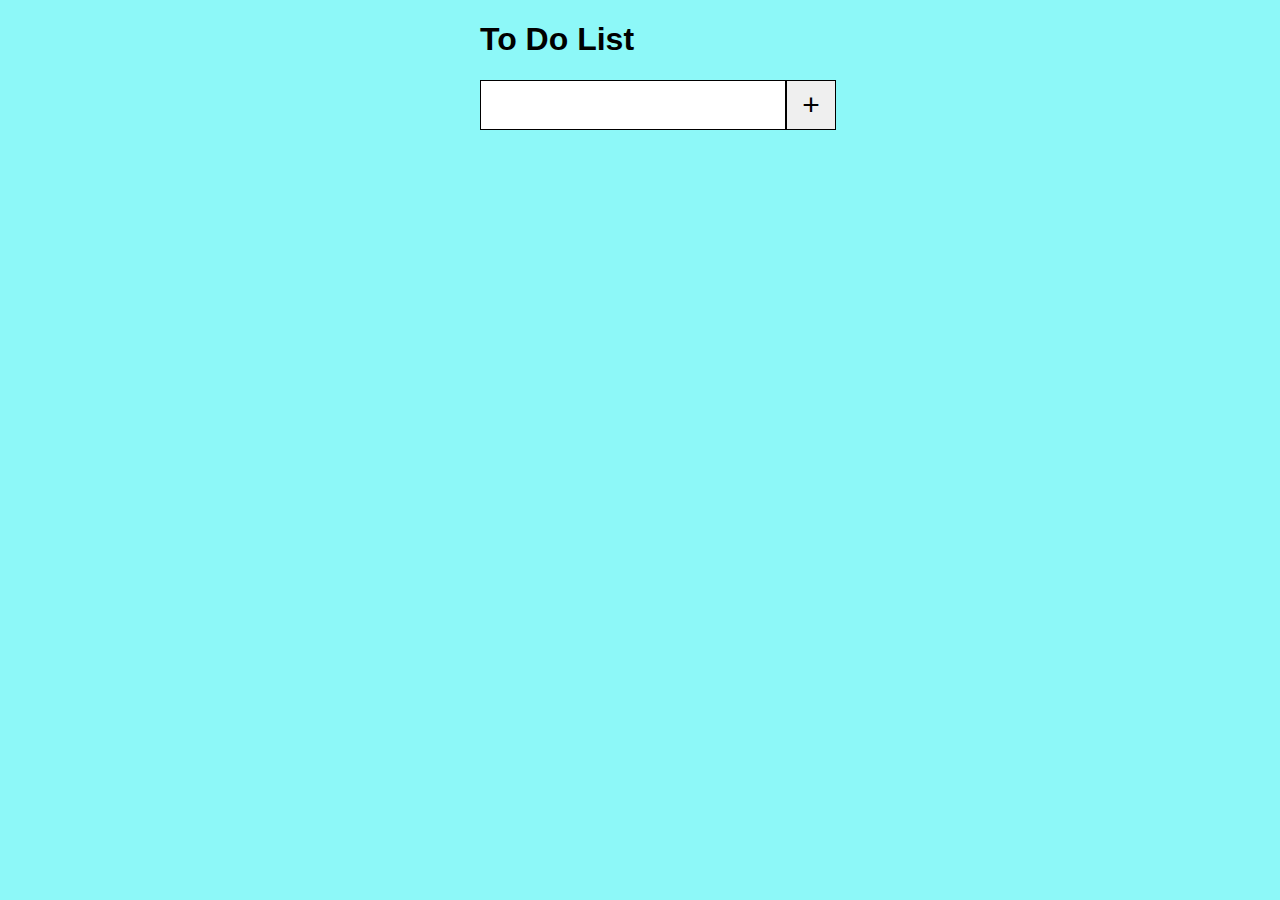
<file: task-4/index.html>
<!DOCTYPE html>
<html lang="en">
<head>
    <meta charset="UTF-8">
    <meta name="viewport" content="width=device-width, initial-scale=1.0">
    <link rel="stylesheet" href="style.css">
    <title>To Do List</title>
</head>
<body>
    <h1>To Do List</h1>
    <div class="container">
        <input id="inputField" type="text"><button id="addToDo">+</button>
        <div class="to-dos" id="toDoContainer">
        </div>
    </div>
    <script src="main.js"></script>
</body>
</html>
</file>
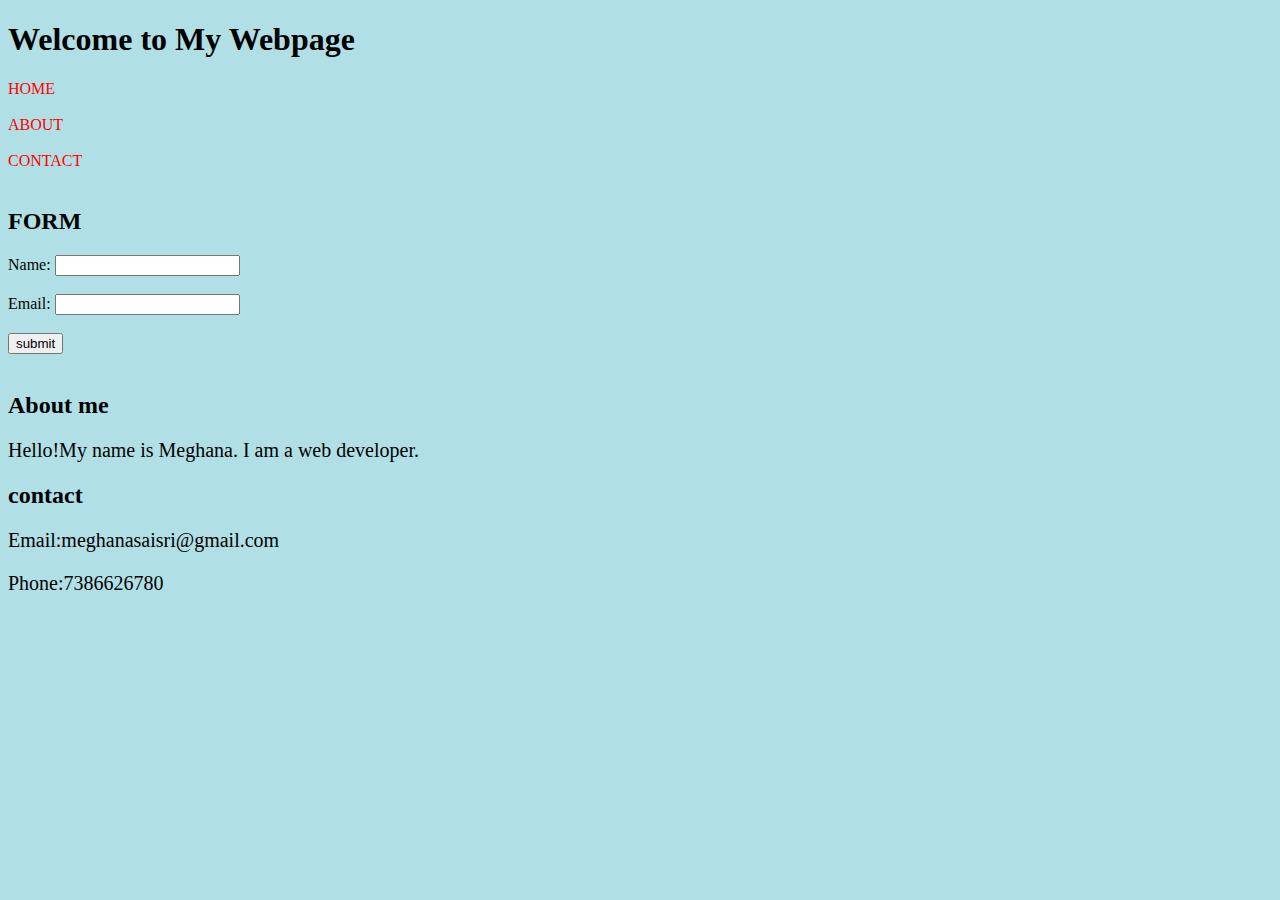
<file: Task3/index.html>
<!DOCTYPE html>
<html lang="en">
<head>
    <meta charset="UTF-8">
    <meta name="viewport" content="width=device-width, initial-scale=1.0">
    <title>Document</title>
    <link rel="stylesheet" href="style.css">
    <script>
        function validForm(){
            var name=document.forms["form"]["name"].value;
            var email=document.forms["form"]["email"].value;
            if(name==""||email=="")
            alert("please fill out all fields");
        return false;
        }
        </script>
</head>
<body> 
    <h1>Welcome to My Webpage</h1>
    
      <a href="#">HOME</a><br><br>
      <a href="#">ABOUT</a><br><br>
      <a href="#">CONTACT</a><br><br>
     <h2>FORM</h2>
    

    <form name="form"onsubmit="return validateForm()">
    <label for="name">Name:</label>
    <input type="text"id="name" name="name"><br><br>
    <label for="email">Email:</label>
    <input type="email"id="email" name="email"><br><br>
    <input type="submit"value="submit">
</form><br>
<main>
    <section>
        <h2>About me</h2>
        <P>Hello!My name is Meghana. I am a web developer.</P>
    </section>
    <section>
        <h2>contact</h2>
        <p>Email:meghanasaisri@gmail.com</p>
        <p>Phone:7386626780</p>
    </section>
</main>
    
</body>
</html>
</file>
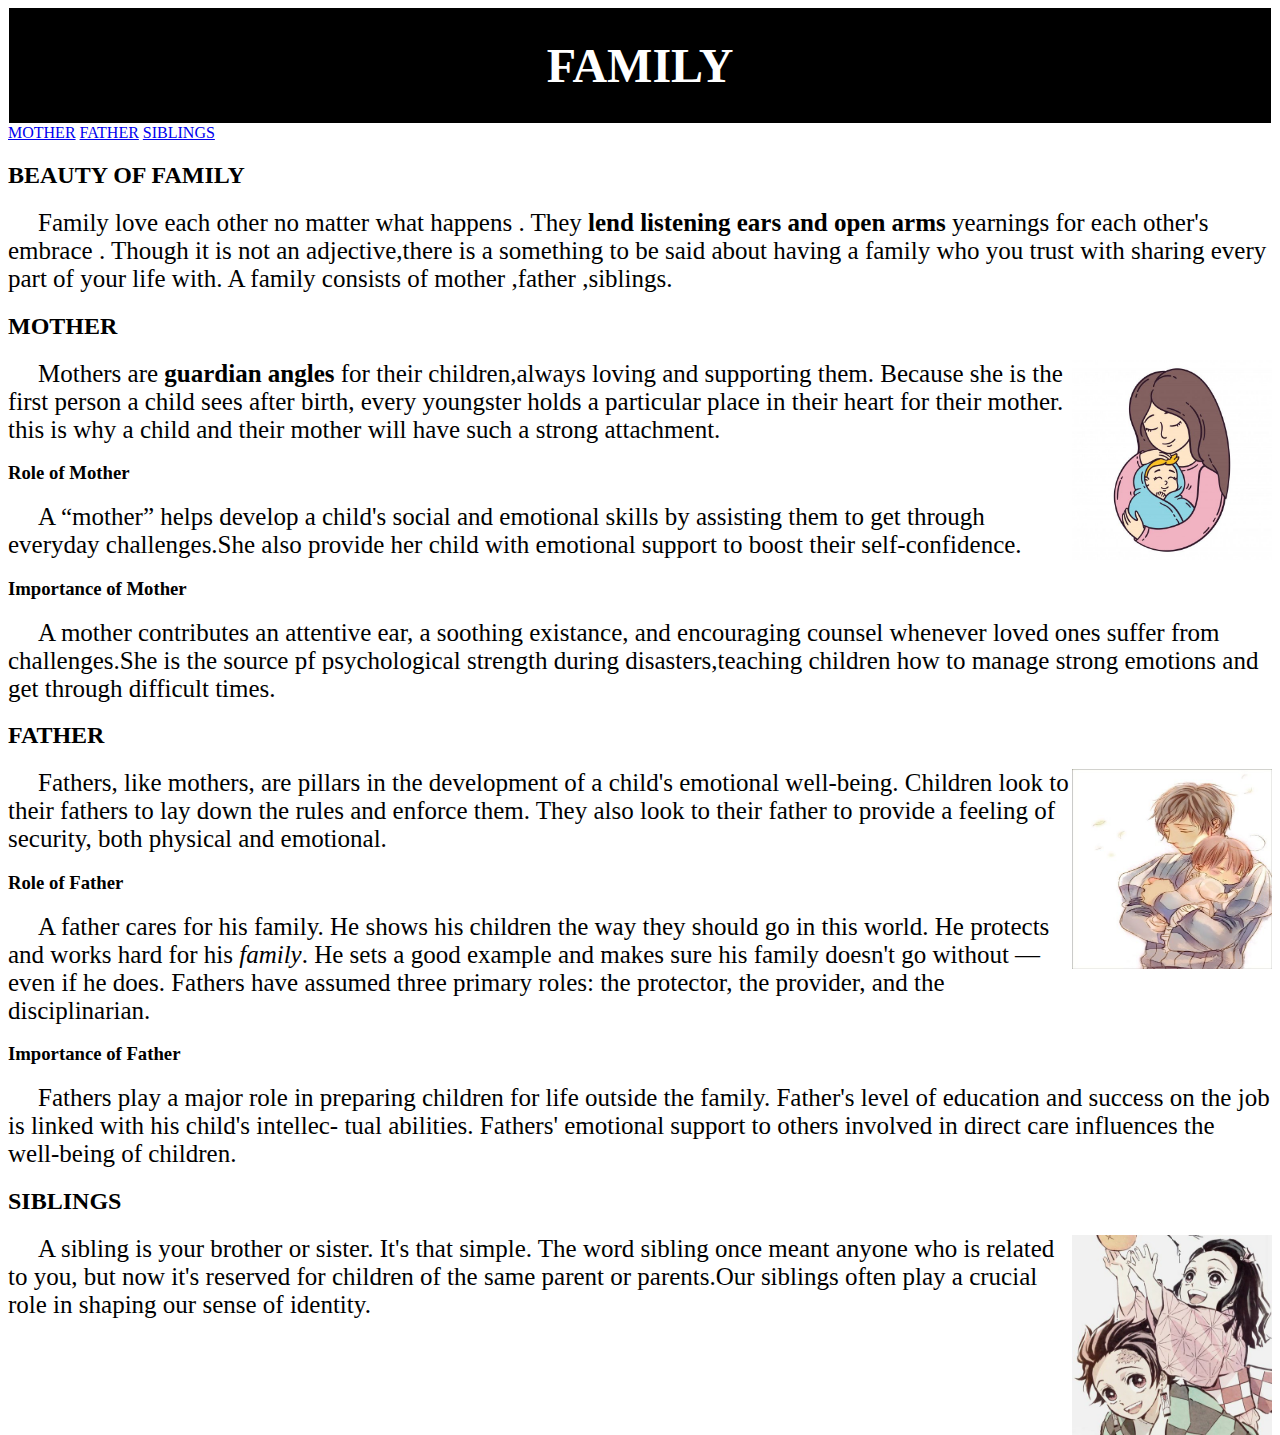
<file: Task-1/family.html>
<!DOCTYPE html>
<html lang="en">
<head > 
    <meta charset="UTF-8">
    <meta name="viewport" content="width=device-width, initial-scale=1.0">
    <title>Simple web page</title>
    <link rel="stylesheet" href="styles.css">
</head>

<body >
    <h1>FAMILY</h1>
       <a href="#c1">MOTHER</a>
       <a href="#c2">FATHER</a>
       <a href="#c3">SIBLINGS</a>
    <h2>
        BEAUTY OF FAMILY
    </h2>
    <p1>
        Family love each other no matter what happens . They <strong>lend listening 
    ears and open arms </strong>yearnings for each other's embrace . Though it is not an adjective,there
    is a something to be said about having a family who you trust with sharing every part of your life with.
    A family consists of mother ,father ,siblings.
    </p1>
    <h2 id="c1">   
     MOTHER
    </h2>
    <p1>
        <img src="mother.jpg" alt="mother" style="float:right;width:200px;height:200px;">
        Mothers are <b>guardian angles</b> for their children,always loving and supporting them.
        Because she is the first person a child sees after birth,
        every youngster holds a particular place in their heart for their mother.
        this is why a child and their mother will have such a strong attachment.
    </p1>
    <h3>
        Role of Mother
    </h3>
    <P1>
     A <q>mother</q>  helps develop a child's social and emotional skills by assisting them to 
     get through everyday challenges.She also provide her child with emotional support to
     boost their self-confidence.
    </P1>
    <h3>Importance of Mother</h3>
    <P1>
        A mother contributes an attentive ear, a soothing existance, and encouraging
        counsel whenever loved ones suffer from challenges.She is the source pf psychological strength
        during disasters,teaching children how to manage strong emotions and get through difficult times.
    </P1>
 
    <h2 id="c2">FATHER</h2>
    <P2>
        <img src="father.jpg"  style="float:right;" width="200"height="200">
    Fathers, like mothers, are pillars in the development of a child's emotional well-being. 
    Children look to their fathers to lay down the rules and enforce them. They also look to their
     father to provide a feeling of security, both physical and emotional. 
    </P2> 
    <h3 >
        Role of Father
    </h3>
    <p2>
        A father cares for his family. He shows his children the way they should go in this world.
        He protects and works hard for his<em> family</em>. He sets a good example and makes sure his family 
        doesn't go without — even if he does. Fathers have assumed three primary roles: the protector, the provider, 
        and the disciplinarian.
    </p2>
    <h3>Importance of Father</h3>
    <p2>
        Fathers play a major role in preparing children for life outside the family. Father's level of education and success 
        on the job is linked with his child's intellec- tual abilities. Fathers' emotional support to others involved in 
        direct care influences the well-being of children.
    </p2>
    <h2 id="c3">SIBLINGS</h2>
    <p3>
        <img src="sibling.jpg"  style="float:right;" width="200"height="200">
        A sibling is your brother or sister. It's that simple. The word 
        sibling once meant anyone who is related to you, but now it's reserved for 
        children of the same parent or parents.Our siblings often play a crucial role in 
        shaping our sense of identity.
    </p3>
</body>
</html>
</file>
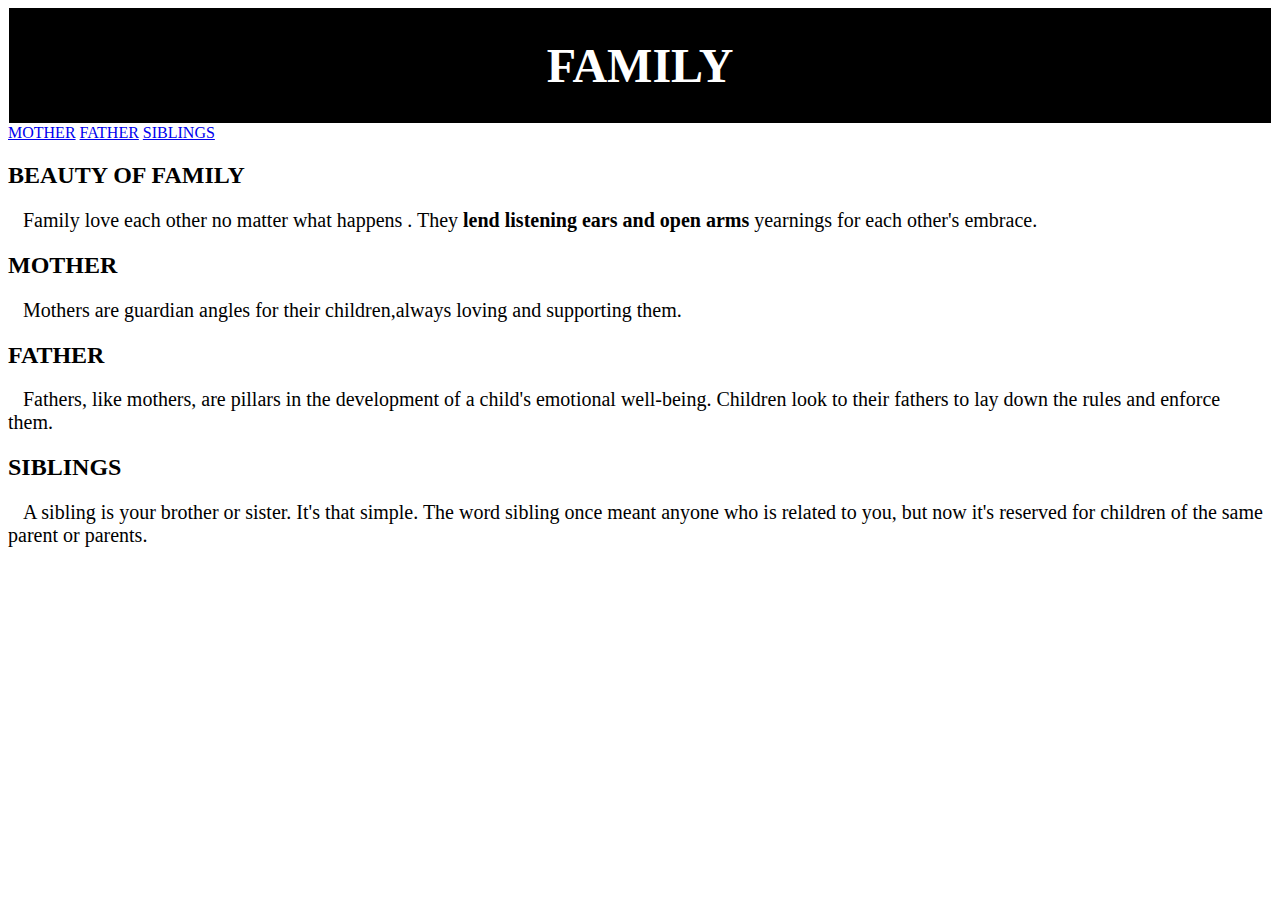
<file: Task2/family.html>
<!DOCTYPE html>
<html lang="en">
<head > 
    <meta charset="UTF-8">
    <meta name="viewport" content="width=device-width, initial-scale=1.0">
    <title>Simple web page</title>
    <link rel="stylesheet" href="styles.css">
</head>
<body >
    <h1>FAMILY</h1>
       <a href="#">MOTHER</a>
       <a href="#">FATHER</a>
       <a href="#">SIBLINGS</a>
    <h2>BEAUTY OF FAMILY</h2>
    <p1>
        Family love each other no matter what happens . They <strong>lend listening  ears and open arms </strong>yearnings for each other's embrace.
    </p1>
    <h2 >MOTHER</h2>
    <p1>
        Mothers are guardian angles for their children,always loving and supporting them.   
    </p1>
    <h2 >FATHER</h2>
    <P2>
    Fathers, like mothers, are pillars in the development of a child's emotional well-being. Children look to their fathers to lay down the rules and enforce them.
    </p2>
    <h2>SIBLINGS</h2>
    <p3>
        A sibling is your brother or sister. It's that simple. The word sibling once meant anyone who is related to you, but now it's reserved for children of the same parent or parents.
    </p3>
</body>
</html>
</file>
<file: task-4/style.css>
html,body {
    background-color: rgb(141, 248, 248);
    width: 50%;
    margin: 0 auto;
    font-family: Arial, Helvetica, sans-serif;
}

.container {
    width: 360px;
}

#inputField {
    width: 300px;
    height: 46px;
    border-width: 0;
    border: 1px solid black;
    outline: none;
    font-size: 25px;
    vertical-align: middle;
}

#addToDo {
    height: 50px;
    width: 50px;
    border: 1px solid black;
    vertical-align: middle;
    font-size: 30px;
}

.paragraph-styling {
    margin: 0;
    cursor: pointer;
    font-size: 20px;
}

.to-dos {
    margin-top: 25px;
}
</file>
<file: Task3/style.css>
body{
    background-color: powderblue;
}
a:link{
    color:red;
    background-color: transparent;
    text-decoration: none;
}
a:visited{
    color:red;
    background-color: transparent;
    text-decoration: none;
}
a:hover{
    color:blue;
    background-color: transparent;
    text-decoration: underline;
}
p{
    font-size: 20px;
}
</file>
<file: Task-1/styles.css>
h1 { 
    color: white;
    font-size: 300%;
    text-align: center;
    background-color: black;
    padding: 30px;
    margin: 1px;
}
a:visited{
    color:blue;
    background-color: white;
}
a:hover{
    color:pink;
    background-color:black ;
    padding-top: 5px;
}
p1 {
    font-size: 25px;
  padding: 20px;
  margin: 10px;
}
p2 {
    font-size: 25px;
  padding: 20px;
  margin: 10px;
}
p3 {
    font-size: 25px;
  padding: 20px;
  margin: 10px;
}
</file>
<file: Task2/styles.css>
h1 { 
    color: white;
    font-size: 300%;
    text-align: center;
    background-color: black;
    padding: 30px;
    margin: 1px;
}
a:visited{
  color:red;
  background-color: white;
}
a:hover{
    background-color:black ;
    padding-top: 5px;
}
p1 {
    font-size: 20px;
  padding: 10px;
  margin: 5px;
}
p2 {
    font-size: 20px;
  padding: 10px;
  margin: 5px;
}
p3 {
    font-size: 20px;
  padding: 10px;
  margin: 5px;
}
/*styles for desktop screens */
.container{
  width:980px;
  margin:0 auto;
}
/*styles for mobile devices*/
@media (max-width:480px){
  .container{
  width: 100px;
  margin:5px;
  padding:10px;
  }
}
/*styles for tablets */ 
@media (max-width:760px){
  .container{
    width:780px;
    padding:20px;
  }
}
</file>
